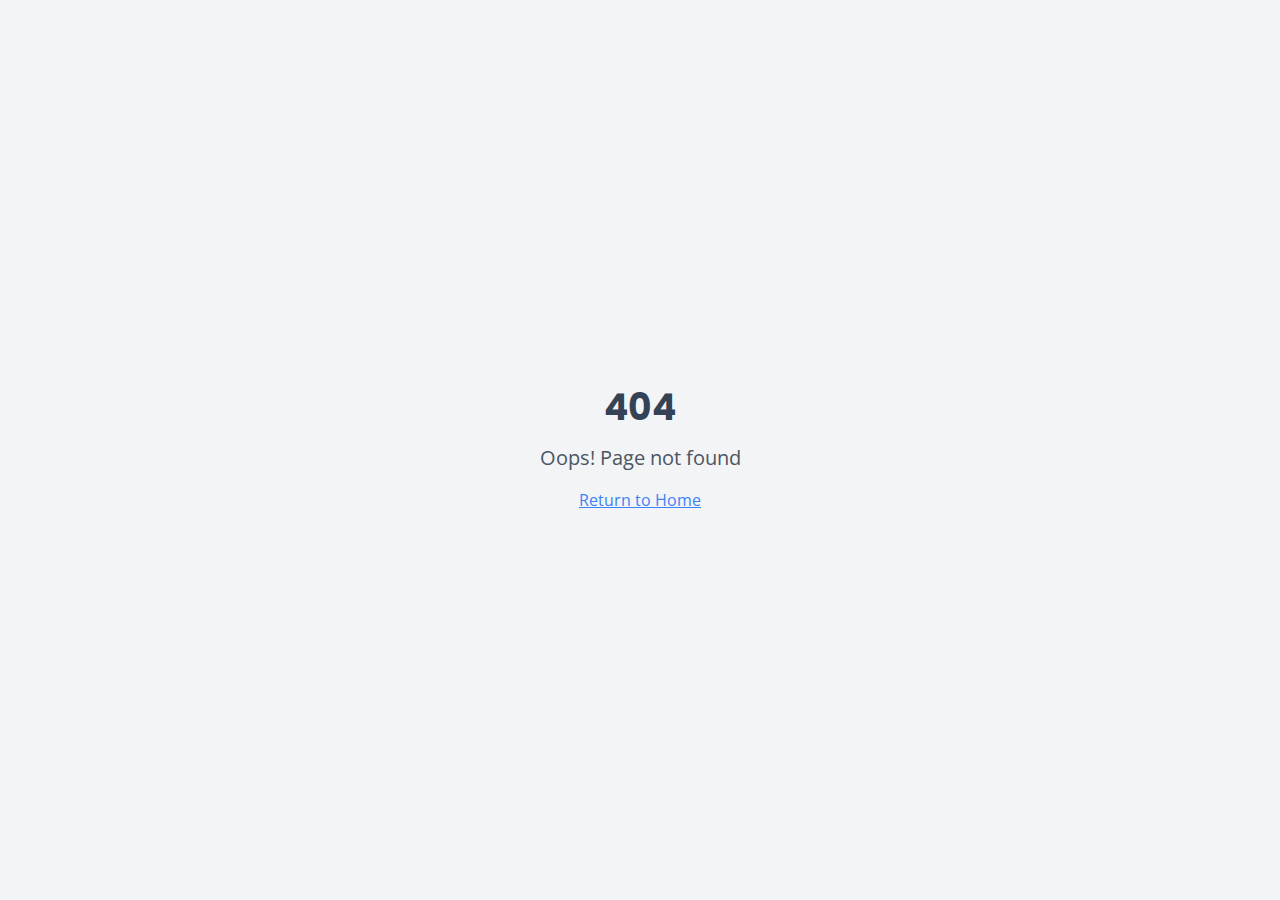
<file: index.html>
<!DOCTYPE html>
<html lang="en">
  <head>
    <meta charset="UTF-8" />
    <meta name="viewport" content="width=device-width, initial-scale=1.0" />
    <title>Itärastit Rastihaukat</title>
    <meta name="description" content="Irärastit Rastihaukat" />
    <meta name="author" content="Rastihaukat" />

    <meta property="og:title" content="rastihaukat-forest-events" />
    <meta property="og:description" content="Itärastit Rastihaukat" />
    <meta property="og:type" content="website" />
    <script type="module" crossorigin src="https://tmouhu.github.io/itarastit-alpha/assets/index-P06wYQrv.js"></script>
    <link rel="stylesheet" crossorigin href="https://tmouhu.github.io/itarastit-alpha/assets/index-D2VIkNSZ.css">
  </head>

  <body>
    <div id="root"></div>
    <!-- IMPORTANT: DO NOT REMOVE THIS SCRIPT TAG OR THIS VERY COMMENT! -->
    <script src="https://cdn.gpteng.co/gptengineer.js" type="module"></script>
  </body>
</html>
</file>
